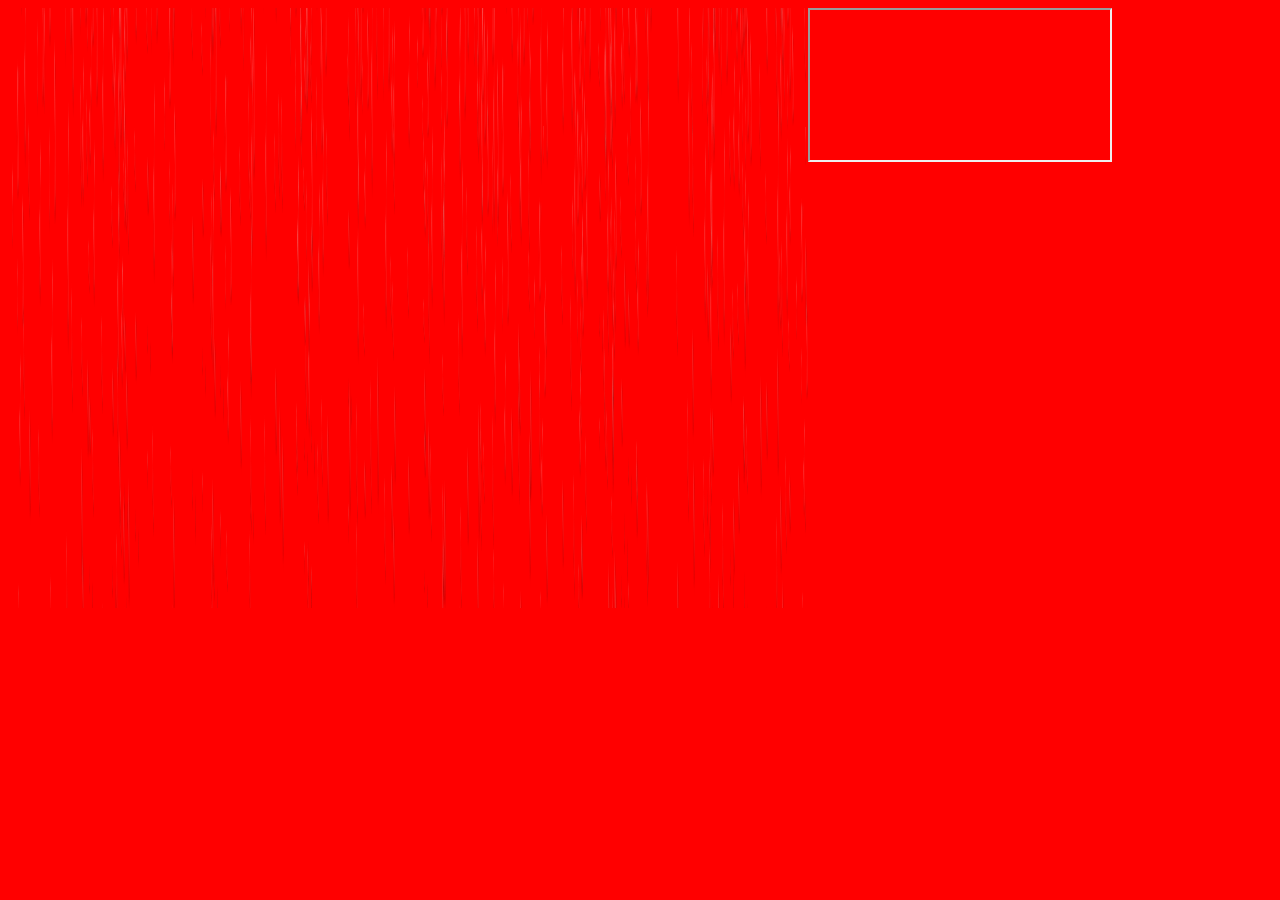
<file: rain.html>
<!DOCTYPE HTML PUBLIC "-//W3C//DTD HTML 4.01 Transitional//EN"
        "http://www.w3.org/TR/html4/loose.dtd">
<html>
<head>
    <meta http-equiv="Content-type" content="text/html; charset=utf8">
    <script src="http://code.jquery.com/jquery-1.10.1.min.js"></script>
    <script src="lib/cocos2d-beta2.js"></script>
    <script src="lib/pscoco.js"></script>
    <script type="text/javascript">
        var cocoApp=null;
        var canvasWidth = 800;
        var canvasHeight = 600;
        var backUrl;

        $(document).ready(function(){
            //캔버스 어플리케이션 생성및 실행, 인자값은 캔버스가 생성되는 div의 id값
            cocoApp= new Application('psmon-demo',"#FFF");
            cocoApp.run();
            cc.Director.sharedDirector.transparent=true;
            temp=location.href.split("?")
            backUrl=temp[1];
            runRain();

        })

        var runRain = function(){
            var back = cocoApp.addImage(backUrl, 0,0, false);
            back.anchorPoint.x=0;
            back.anchorPoint.y=0;

            myback=back;
            console.log(back)

            //back.position.x = back.width / 2;
            //back.position.y = back.height / 2;

            for(var i=0;i<150;i++){
                var ballImg = cocoApp.addImage('assets/effect/bubble1.png',0,-10,false);
                ballImg.position.x = Math.round(Math.random() * canvasWidth );
                ballImg.position.y = Math.round(Math.random() * canvasHeight );
                ballImg.scaleX=0.1;
                ballImg.scaleY=Math.round(Math.random() * 10) + 5;
                ballImg.drift = Math.random();
                ballImg.opacity=80
                ballImg.speed = Math.round(Math.random() * 15) + 10;
                ballImg.addSchedule({method:function(){
                    //this.speed = Math.round(Math.random() * 20) + 1;
                    if(this.position.y <= canvasHeight){
                        this.position.y =  this.position.y+this.speed;
                        if(this.position.y > canvasHeight){
                            this.position.y = -5;
                        }
                        this.position.x+=this.drift;
                        if(this.position.x > canvasWidth){
                            this.position.x=0
                        }
                    }
                },target:ballImg,interval:0,paused:false});
            }
        }

        function runCode(){
            var mycode = $("#testcode").val();
            eval(mycode)
        }
    </script>
    <title></title>
</head>
<body style="background-color:red ">
<iframe src="http://www.w3schools.com"></iframe>
<div id="psmon-demo" style="width: 800px; height: 600px;float: left;"></div>


</body>
</html>
</file>
